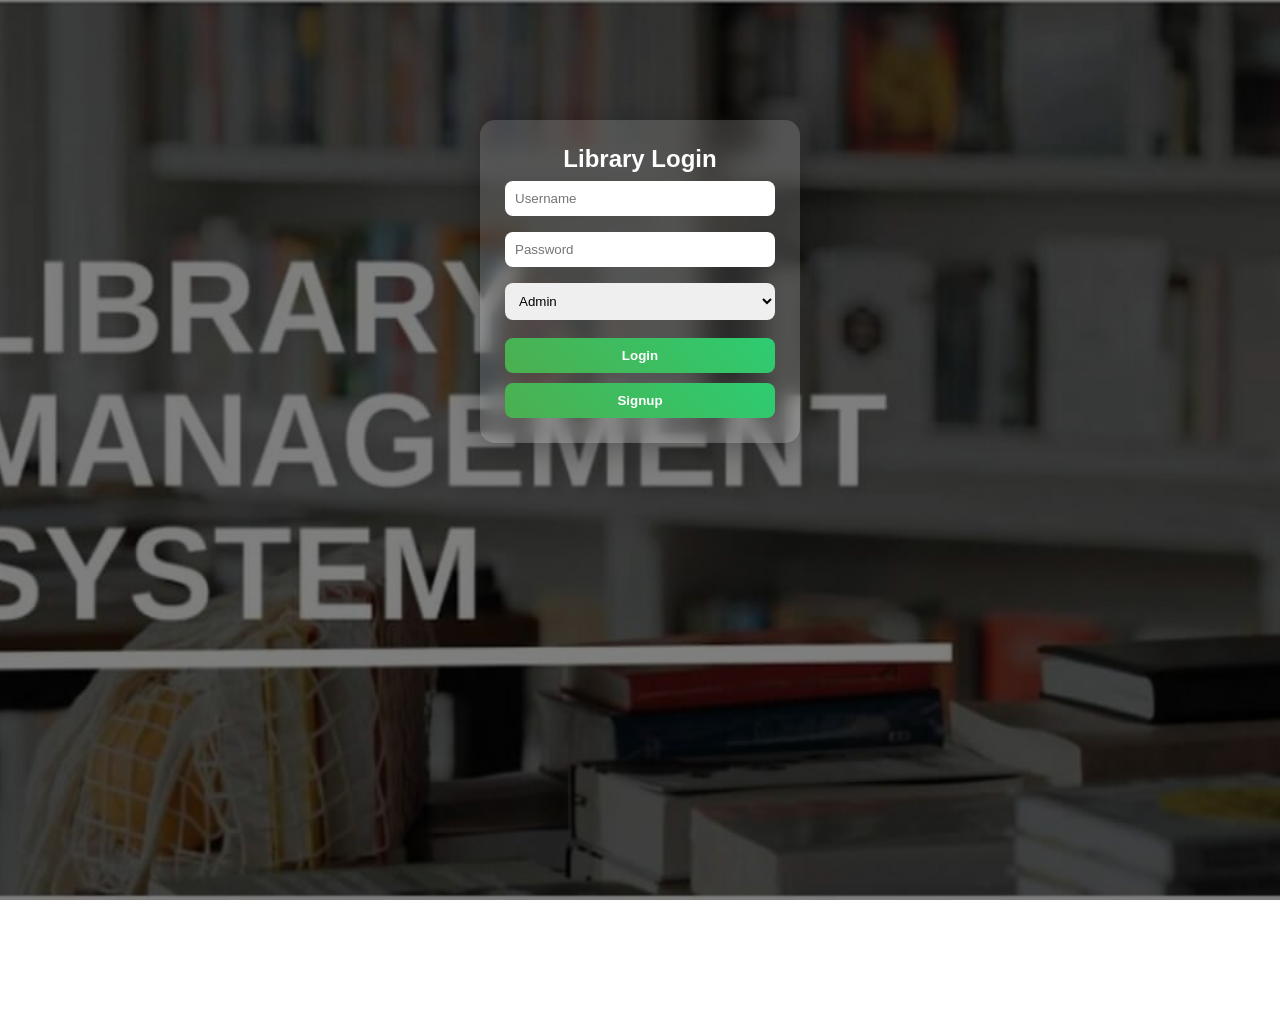
<file: index.html>
<!DOCTYPE html>
<html>
<head>
    <title>Login</title>
    <link rel="stylesheet" href="style.css">
</head>
<body class="bg">

<div class="container">
    <h2>Library Login</h2>

    <input type="text" id="username" placeholder="Username">
    <input type="password" id="password" placeholder="Password">
    <select id="role">
        <option value="admin">Admin</option>
        <option value="student">Student</option>
    </select>

    <button onclick="login()">Login</button>
    <button onclick="signup()">Signup</button>
</div>

<script src="script.js"></script>
</body>
</html>
</file>
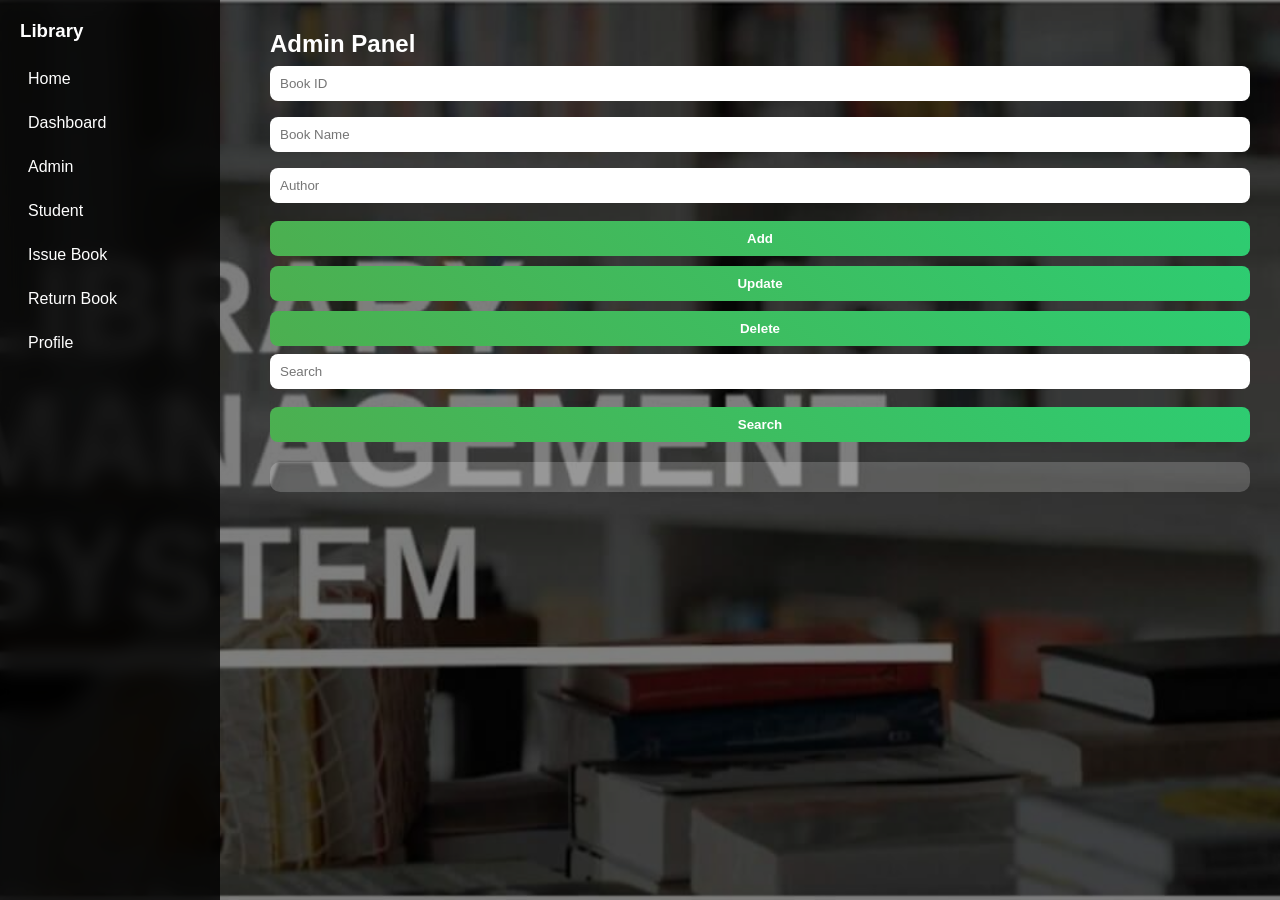
<file: admin.html>
<!DOCTYPE html>
<html>
<head>
<title>Admin Panel</title>
<link rel="stylesheet" href="style.css">
</head>

<body>

<div class="sidebar"> <!-- SAME -->
    <h3>Library</h3>
    <a href="home.html">Home</a>
    <a href="dashboard.html">Dashboard</a>
    <a href="admin.html">Admin</a>
    <a href="student.html">Student</a>
    <a href="issue.html">Issue Book</a>
    <a href="return.html">Return Book</a>
    <a href="profile.html">Profile</a>
</div>

<div class="main">
    <h2>Admin Panel</h2>

    <input id="bookId" placeholder="Book ID">
    <input id="bookName" placeholder="Book Name">
    <input id="author" placeholder="Author">

    <button onclick="addBook()">Add</button>
    <button onclick="updateBook()">Update</button>
    <button onclick="deleteBook()">Delete</button>

    <input id="search" placeholder="Search">
    <button onclick="searchBook()">Search</button>

    <div id="result"></div>
</div>

<script src="script.js"></script>
</body>
</html>
</file>
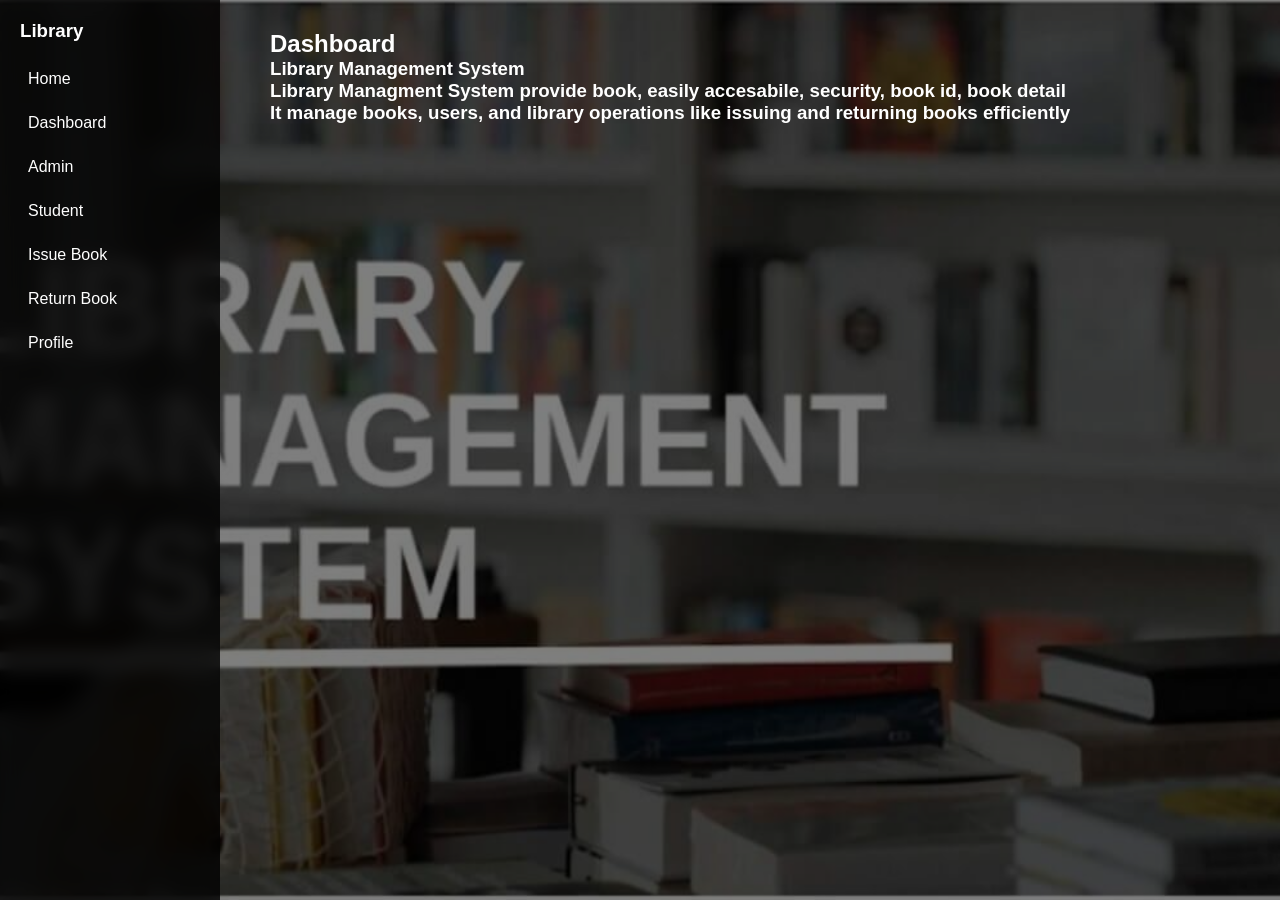
<file: dashboard.html>
<!DOCTYPE html>
<html>
<head>
<title>Dashboard</title>
<link rel="stylesheet" href="style.css">
</head>

<body>
 
<div class="sidebar"> <!-- SAME SIDEBAR -->
    <h3>Library</h3>
    <a href="home.html">Home</a>
    <a href="dashboard.html">Dashboard</a>
    <a href="admin.html">Admin</a>
    <a href="student.html">Student</a>
    <a href="issue.html">Issue Book</a>
    <a href="return.html">Return Book</a>
    <a href="profile.html">Profile</a>
</div>

<div class="main">
    <h2>Dashboard</h2>
<h3>Library Management System</h3>
<h3>Library Managment System provide book, easily accesabile, security, book id, book detail</h3>
<h3>It manage books, users, and library operations like issuing and returning books efficiently</h3>
</div>

</body>
</html>
</file>
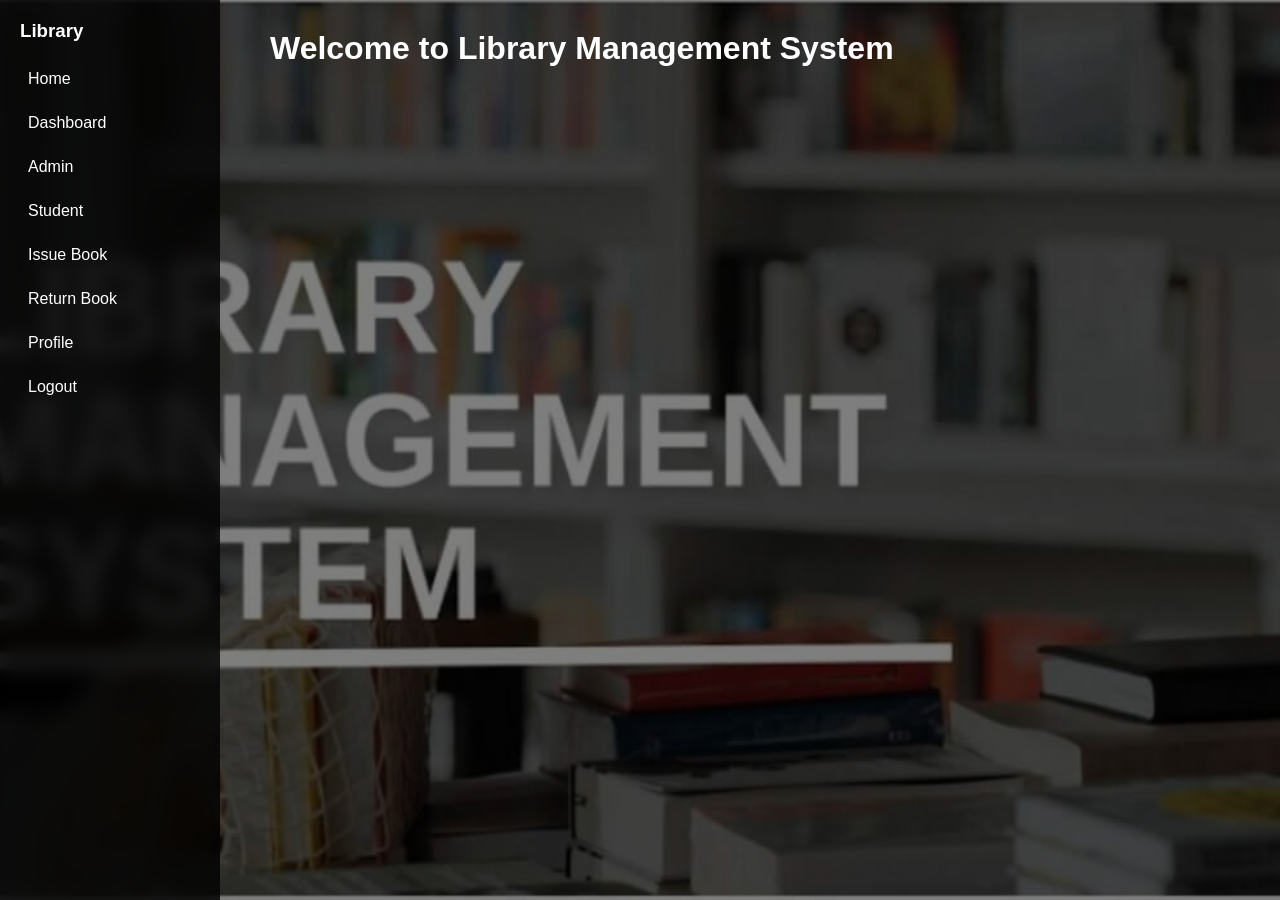
<file: home.html>
<!DOCTYPE html>
<html>
<head>
<title>Home</title>
<link rel="stylesheet" href="style.css">
</head>

<body>

<div class="sidebar">
    <h3>Library</h3>
    <a href="home.html">Home</a>
    <a href="dashboard.html">Dashboard</a>
    <a href="admin.html">Admin</a>
    <a href="student.html">Student</a>
    <a href="issue.html">Issue Book</a>
    <a href="return.html">Return Book</a>
    <a href="profile.html">Profile</a>
    <a href="index.html">Logout</a>
</div>

<div class="main">
    <h1>Welcome to Library Management System</h1>
</div>

</body>
</html>
</file>
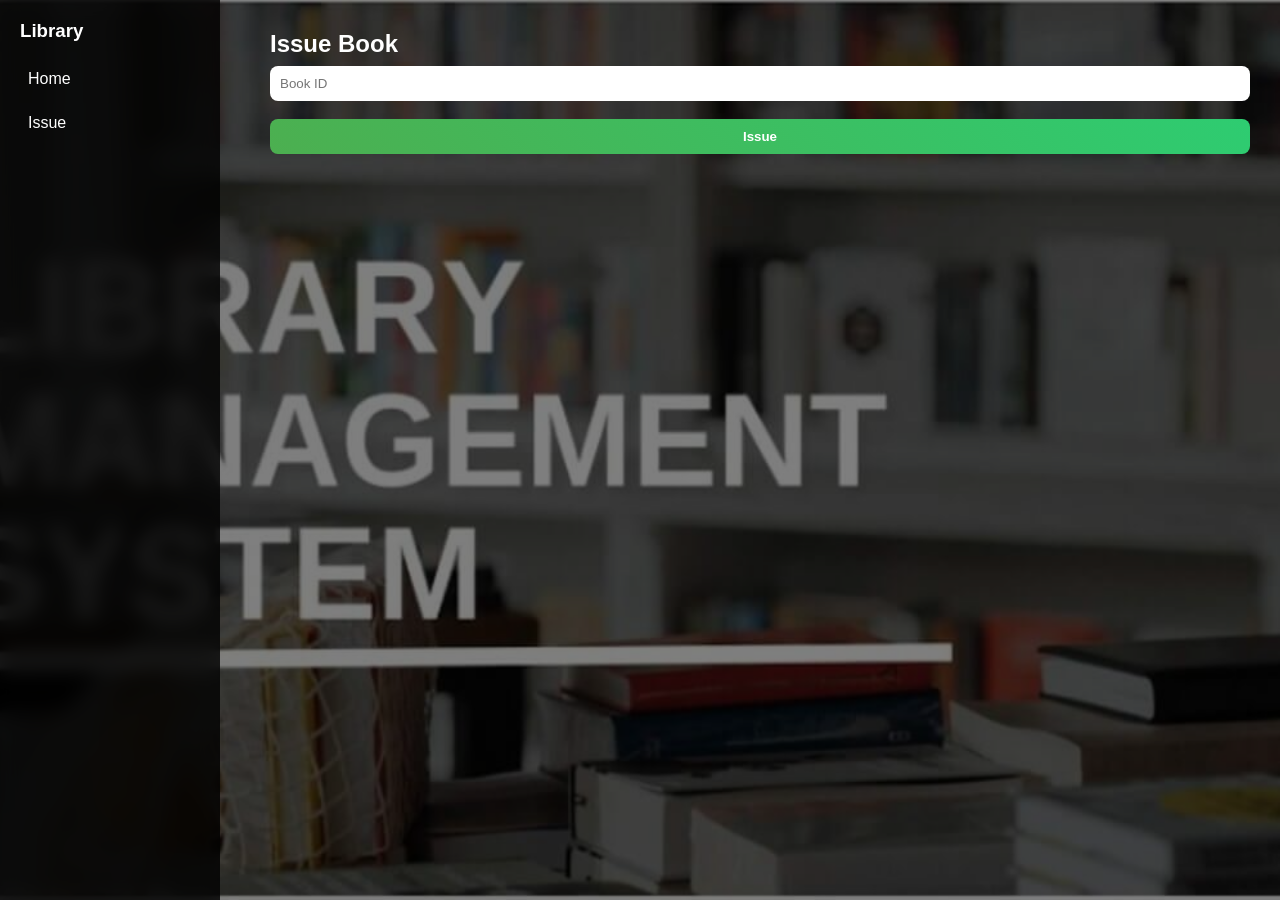
<file: issue.html>
<!DOCTYPE html>
<html>
<head>
<title>Issue Book</title>
<link rel="stylesheet" href="style.css">
</head>

<body>

<div class="sidebar">
    <h3>Library</h3>
    <a href="home.html">Home</a>
    <a href="issue.html">Issue</a>
</div>

<div class="main">
    <h2>Issue Book</h2>
    <input id="issueId" placeholder="Book ID">
    <button onclick="issueBook()">Issue</button>
</div>

<script src="script.js"></script>
</body>
</html>
</file>
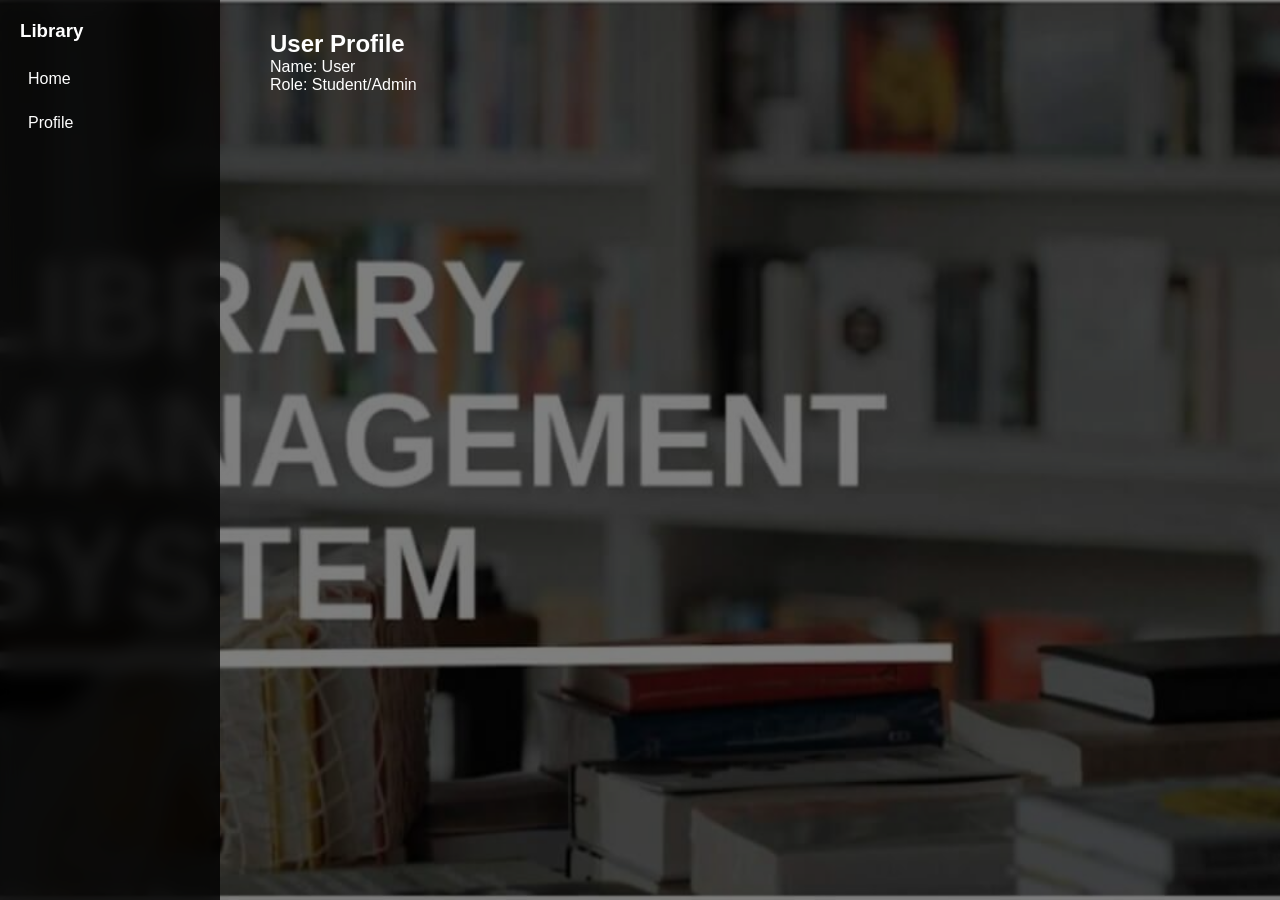
<file: profile.html>
<!DOCTYPE html>
<html>
<head>
<title>Profile</title>
<link rel="stylesheet" href="style.css">
</head>

<body>

<div class="sidebar">
    <h3>Library</h3>
    <a href="home.html">Home</a>
    <a href="profile.html">Profile</a>
</div>

<div class="main">
    <h2>User Profile</h2>
    <p>Name: User</p>
    <p>Role: Student/Admin</p>
</div>

</body>
</html>
</file>
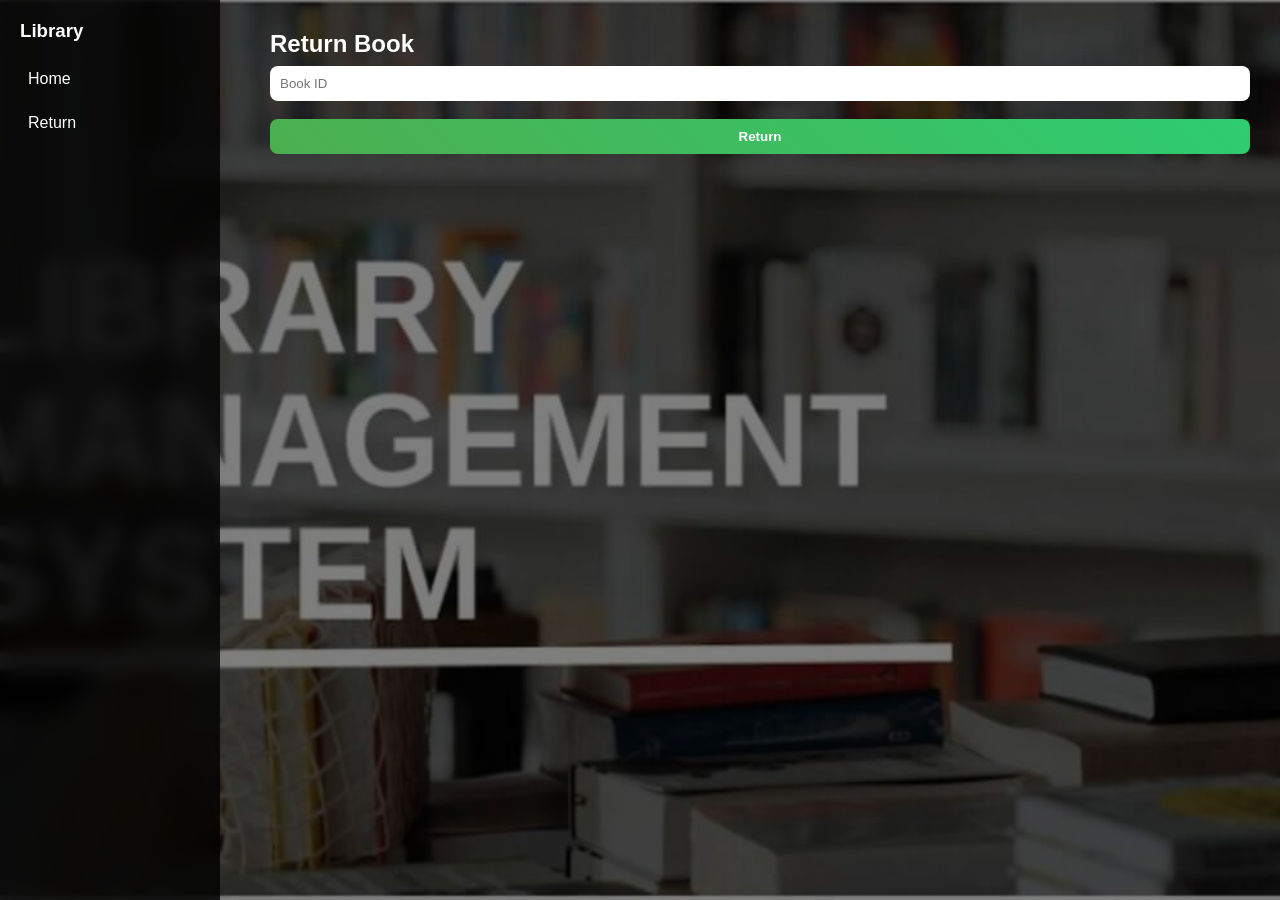
<file: return.html>
<!DOCTYPE html>
<html>
<head>
<title>Return Book</title>
<link rel="stylesheet" href="style.css">
</head>

<body>

<div class="sidebar">
    <h3>Library</h3>
    <a href="home.html">Home</a>
    <a href="return.html">Return</a>
</div>

<div class="main">
    <h2>Return Book</h2>
    <input id="returnId" placeholder="Book ID">
    <button onclick="returnBook()">Return</button>
</div>

<script src="script.js"></script>
</body>
</html>
</file>
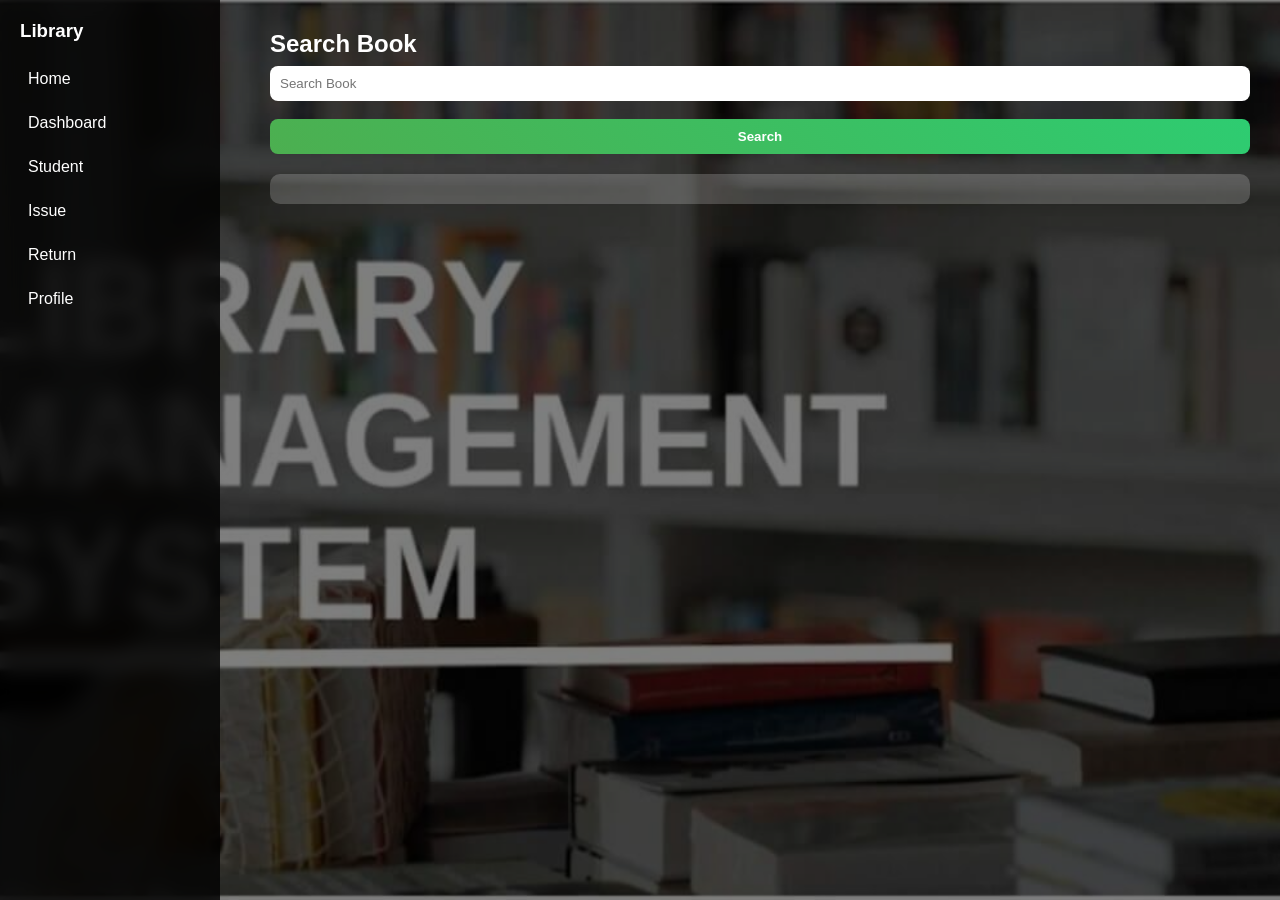
<file: student.html>
<!DOCTYPE html>
<html>
<head>
<title>Student Panel</title>
<link rel="stylesheet" href="style.css">
</head>

<body>

<div class="sidebar">
    <h3>Library</h3>
    <a href="home.html">Home</a>
    <a href="dashboard.html">Dashboard</a>
    <a href="student.html">Student</a>
    <a href="issue.html">Issue</a>
    <a href="return.html">Return</a>
    <a href="profile.html">Profile</a>
</div>

<div class="main">
    <h2>Search Book</h2>
    <input id="search" placeholder="Search Book">
    <button onclick="searchBook()">Search</button>
    <div id="result"></div>
</div>

<script src="script.js"></script>
</body>
</html>
</file>
<file: style.css>
/* RESET */
* {
    margin: 0;
    padding: 0;
    box-sizing: border-box;
    font-family: 'Segoe UI', sans-serif;
}

/* FULL PAGE BACKGROUND (FOR ALL PAGES) */
body {
    min-height: 100vh;
    background: url("https://24dcs096.github.io/library_management_system/bg.jpg") no-repeat center center fixed;
    background-size: cover;
    background-position: center;
    background-repeat: no-repeat;
    background-attachment: fixed;
}

/* IF USING GITHUB PAGES, USE THIS INSTEAD */
/*
body {
    min-height: 100vh;
    background-image: url("https://24dcs096.github.io/library_management_system/assets/bg.jpg");
    background-size: cover;
    background-position: center;
    background-repeat: no-repeat;
    background-attachment: fixed;
}
*/

/* DARK OVERLAY FOR READABILITY */
body::before {
    content: "";
    position: fixed;
    top: 0;
    left: 0;
    width: 100%;
    height: 100%;
    background: rgba(0,0,0,0.5);
    z-index: -1;
}

/* LOGIN BOX */
.container {
    width: 320px;
    margin: 120px auto;
    padding: 25px;
    background: rgba(255, 255, 255, 0.15);
    backdrop-filter: blur(10px);
    border-radius: 15px;
    text-align: center;
    color: white;
    box-shadow: 0 8px 30px rgba(0,0,0,0.3);
}

/* INPUTS */
input, select {
    width: 100%;
    padding: 10px;
    margin: 8px 0;
    border-radius: 8px;
    border: none;
    outline: none;
}

/* BUTTON */
button {
    width: 100%;
    padding: 10px;
    margin-top: 10px;
    border-radius: 8px;
    border: none;
    background: linear-gradient(45deg, #4CAF50, #2ecc71);
    color: white;
    font-weight: bold;
    cursor: pointer;
    transition: 0.3s;
}

button:hover {
    transform: scale(1.05);
}

/* SIDEBAR */
.sidebar {
    width: 220px;
    height: 100vh;
    position: fixed;
    background: rgba(0,0,0,0.8);
    color: white;
    padding: 20px;
    backdrop-filter: blur(10px);
}

.sidebar h3 {
    margin-bottom: 20px;
}

.sidebar a {
    display: block;
    color: white;
    margin: 10px 0;
    text-decoration: none;
    padding: 8px;
    border-radius: 6px;
    transition: 0.3s;
}

.sidebar a:hover {
    background: rgba(255,255,255,0.2);
}

/* MAIN CONTENT */
.main {
    margin-left: 240px;
    padding: 30px;
    color: white;
}

/* RESULT BOX */
#result {
    margin-top: 20px;
    padding: 15px;
    background: rgba(255,255,255,0.2);
    border-radius: 10px;
}

#result p {
    padding: 5px;
    border-bottom: 1px solid rgba(255,255,255,0.3);
}

/* RESPONSIVE */
@media (max-width: 768px) {
    .sidebar {
        width: 100%;
        height: auto;
        position: relative;
    }

    .main {
        margin-left: 0;
    }

    .container {
        margin: 60px auto;
    }
}
</file>
